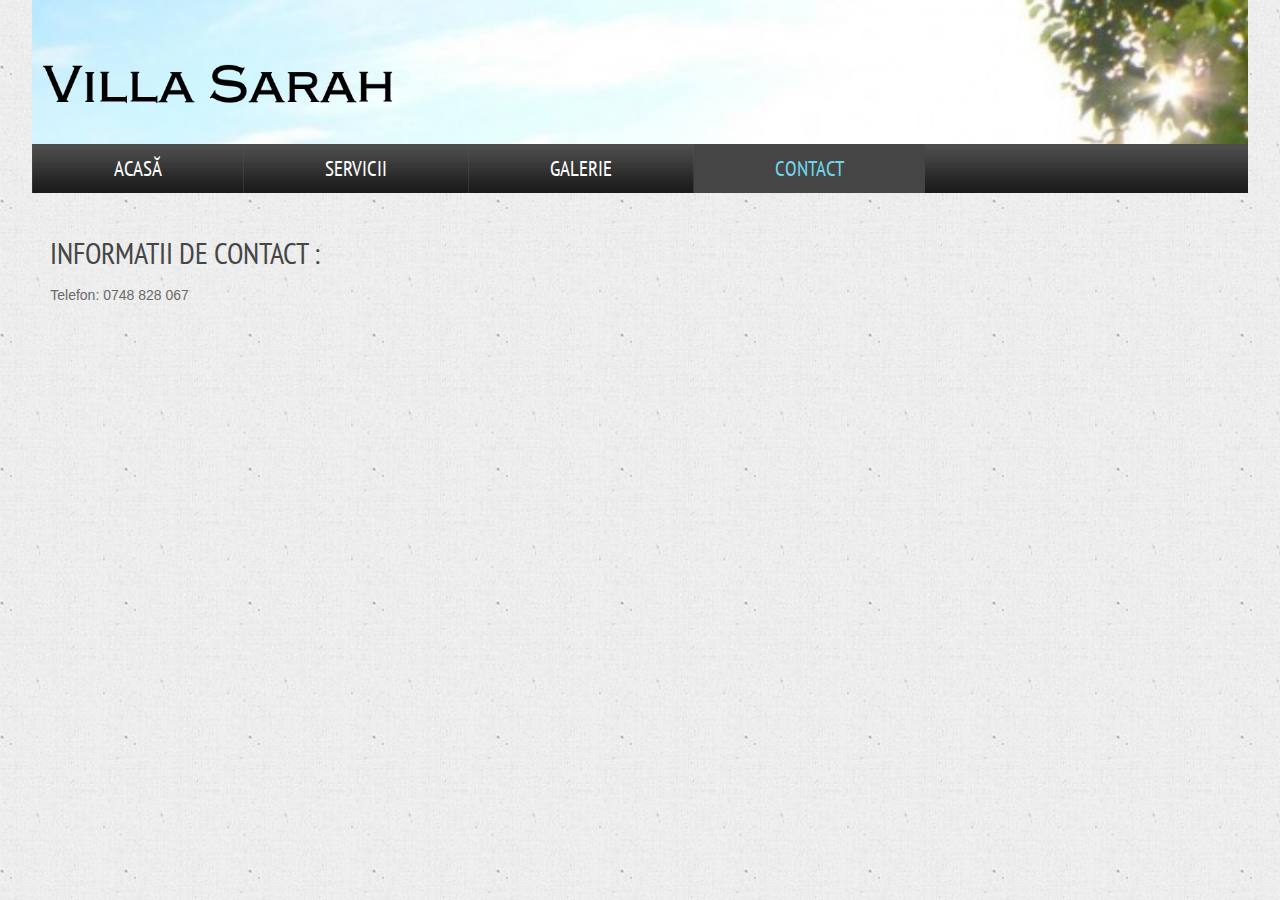
<file: contact.html>
<!DOCTYPE HTML>
<html>
	<head>
		<meta charset="UTF-8">
		<title>Villa Sarah</title>
		<link href="css/style.css" rel="stylesheet" type="text/css"  media="all" />
		<link href='http://fonts.googleapis.com/css?family=PT+Sans+Narrow' rel='stylesheet' type='text/css'>
	</head>
	<body>
			<div class="header">
				<div class="wrap">
					<div class="header-top">
						<div>
							<a href="index.html"><img src="images/logo2.png" title="logo" class="logo"/></a>
						</div>
						<div class="clear"> </div>
					</div>
				</div>
				<div class="header-top-nav">
					<div class="wrap">
						<ul>
						<li><a href="index.html">Acasă</a></li>
						<li><a href="services.html">Servicii</a></li>
						<li><a href="gallery.html">Galerie</a></li>
						<li class="active"><a href="contact.html">Contact</a></li>
						<div class="clear"></div>
						</ul>
					</div>
				</div>
			</div>
			<div class="clear"> </div>
			<div class="content">
				<div class="wrap">
					<div class="contact">
				<div class="section group">				
								<div class="col span_1_of_3">
									<div class="contact_info">
				      			<div class="company_address">
								     	<h3>Informatii de contact :</h3>
								   		<p>Telefon: 0748 828 067</p>
								   </div>
								</div>				
							<div class="col span_2_of_3">
				  <div class="contact-form">
				   </div>
  				</div>				
			  </div>
			</div>
				</div>
				<div class="clear"> </div>
			</div>
		</div>
	</body>
</html>
</file>
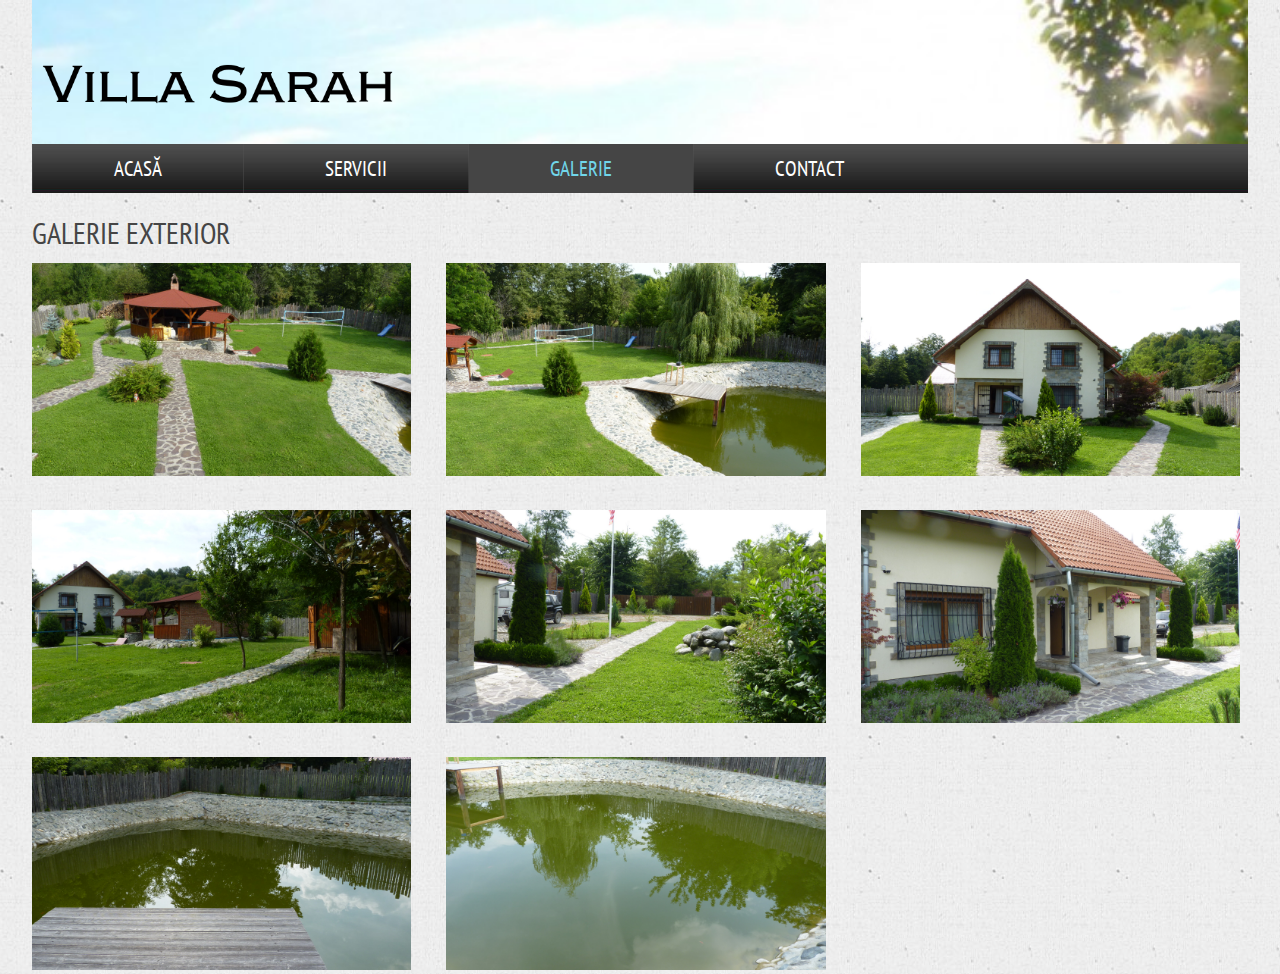
<file: exterior.html>
<!DOCTYPE HTML>
<html>
  <head>
    <meta charset="UTF-8">
    <title>Villa Sarah</title>
    <link href="css/style.css" rel="stylesheet" type="text/css"  media="all" />
    <link href='http://fonts.googleapis.com/css?family=PT+Sans+Narrow' rel='stylesheet' type='text/css'>
    <script src="js/jquery-1.10.1.min.js"></script>
  </head>
  <body>
      <div class="header">
        <div class="wrap">
          <div class="header-top">
            <div>
              <a href="index.html"><img src="images/logo2.png" title="logo" class="logo"/></a>
            </div>
            <div class="clear"> </div>
          </div>
        </div>
        <div class="header-top-nav">
          <div class="wrap">
            <ul>
              <li><a href="index.html">Acasă</a></li>
              <li><a href="services.html">Servicii</a></li>
              <li class="active"><a href="gallery.html">Galerie</a></li>
              <li><a href="contact.html">Contact</a></li>
              <div class="clear"></div>
            </ul>
          </div>
        </div>
      </div>
      <div class="clear"> </div>
      <div class="content">
        <div class="wrap">
          <div class="gallerys">
          <h3>Galerie exterior</h3>
          <div class="gallery-grids">
            <div class="gallery-grid">
              <a href="images/exterior/1.jpg"><img src="images/exterior/1.jpg" alt=""></a>
            </div>
            <div class="gallery-grid grid2">
              <a href="images/exterior/2.jpg"><img src="images/exterior/2.jpg" alt=""></a>
            </div>
            <div class="gallery-grid">
              <a href="images/exterior/3.jpg"><img src="images/exterior/3.jpg" alt=""></a>
            </div>
            <div class="clear"></div>
          </div>
          <div class="clear"></div>
          <div class="gallery-grids">
            <div class="gallery-grid">
              <a href="images/exterior/4.jpg"><img src="images/exterior/4.jpg" alt=""></a>
            </div>
            <div class="gallery-grid grid2">
              <a href="images/exterior/5.jpg"><img src="images/exterior/5.jpg" alt=""></a>
            </div>
            <div class="gallery-grid">
              <a href="images/exterior/8.jpg"><img src="images/exterior/8.jpg" alt=""></a>
            </div>
            <div class="clear"></div>
          </div>
          <div class="clear"></div>
          <div class="gallery-grids">
            <div class="gallery-grid">
              <a href="images/exterior/6.jpg"><img src="images/exterior/6.jpg" alt=""></a>
            </div>
            <div class="gallery-grid grid2">
              <a href="images/exterior/7.jpg"><img src="images/exterior/7.jpg" alt=""></a>
            </div>
          </div>
          <script type="text/javascript" src="js/jquery.lightbox.js"></script>
          <link rel="stylesheet" type="text/css" href="css/lightbox.css" media="screen">
          <script type="text/javascript">
            $(function() {
                $('.gallery-grid a').fancybox();
            });
            </script>
            <div class="clear"> </div>
        </div>
        </div>
        <div class="clear"> </div>
  </body>
</html>
</file>
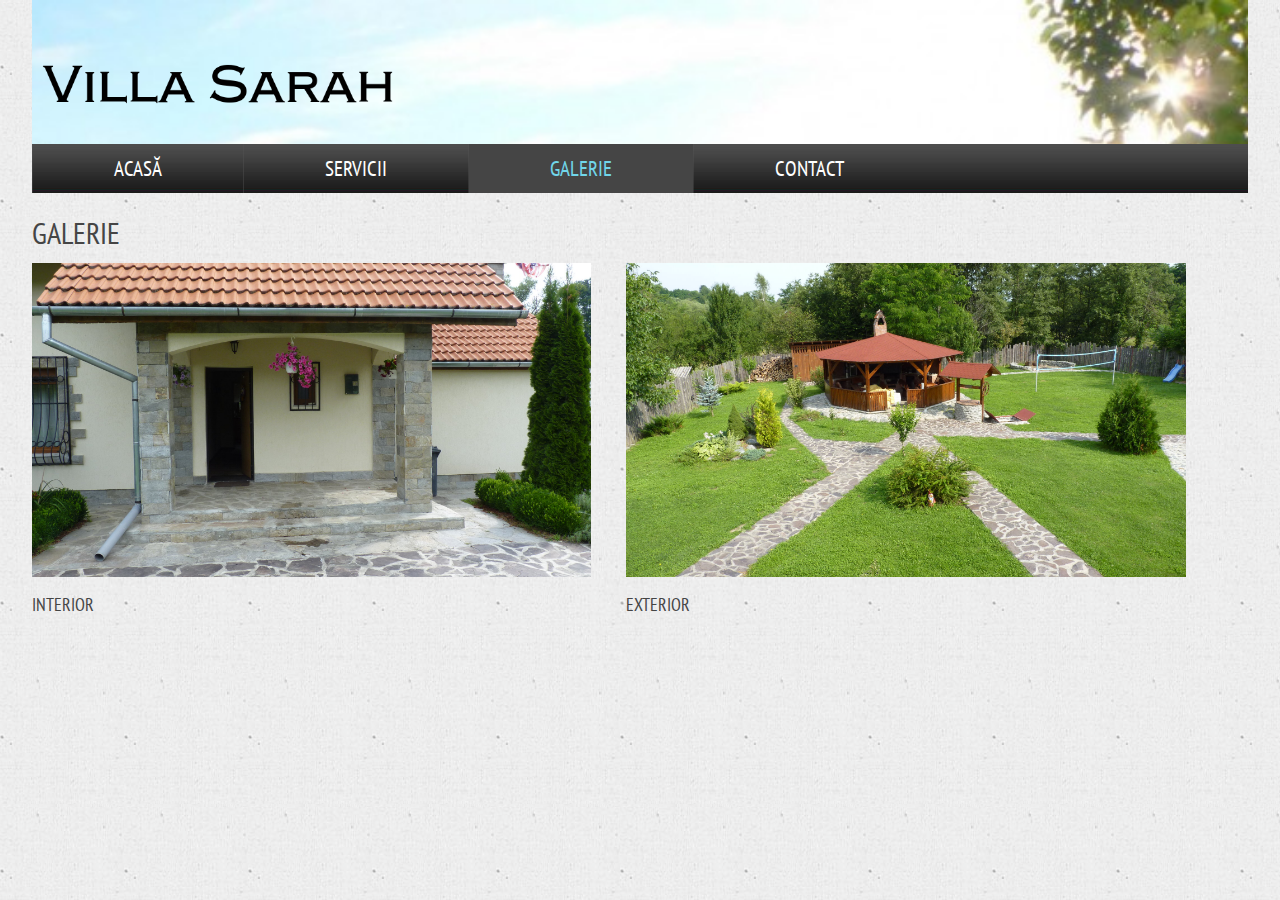
<file: gallery.html>
<!DOCTYPE HTML>
<html>
	<head>
		<meta charset="UTF-8">
		<title>Villa Sarah</title>
		<link href="css/style.css" rel="stylesheet" type="text/css"  media="all" />
		<link href='http://fonts.googleapis.com/css?family=PT+Sans+Narrow' rel='stylesheet' type='text/css'>
		<script src="js/jquery-1.10.1.min.js"></script>
	</head>
	<body>
			<div class="header">
				<div class="wrap">
					<div class="header-top">
						<div>
							<a href="index.html"><img src="images/logo2.png" title="logo" class="logo"/></a>
						</div>
						<div class="clear"> </div>
					</div>
				</div>
				<div class="header-top-nav">
					<div class="wrap">
						<ul>
							<li><a href="index.html">Acasă</a></li>
							<li><a href="services.html">Servicii</a></li>
							<li class="active"><a href="gallery.html">Galerie</a></li>
							<li><a href="contact.html">Contact</a></li>
							<div class="clear"></div>
						</ul>
					</div>
				</div>
			</div>
			<div class="clear"> </div>
			<div class="content">
				<div class="wrap">
					<div class="gallerys">
					<h3>Galerie</h3>
					<div class="gallery-grids">
						<div class="gallery-grid specialz">
							<a href="interior.html"><img src="images/interior.jpg" alt=""></a>
							<a href="interior.html">
								<h4>Interior</h4>
							<a>
						</div>
						<div class="gallery-grid grid2 specialz">
							<a href="exterior.html"><img src="images/slider2.jpg" alt=""></a>
							<a href="exterior.html">
								<h4>Exterior</h4>
							<a>
						</div>
					</div>
					<script type="text/javascript" src="js/jquery.lightbox.js"></script>
				    <link rel="stylesheet" type="text/css" href="css/lightbox.css" media="screen">
<!-- 				  	<script type="text/javascript">
				    $(function() {
				        $('.gallery-grid a').lightBox();
				    });
				    </script> -->
				    <div class="clear"> </div>
				</div>
				</div>
				<div class="clear"> </div>
	</body>
</html>
</file>
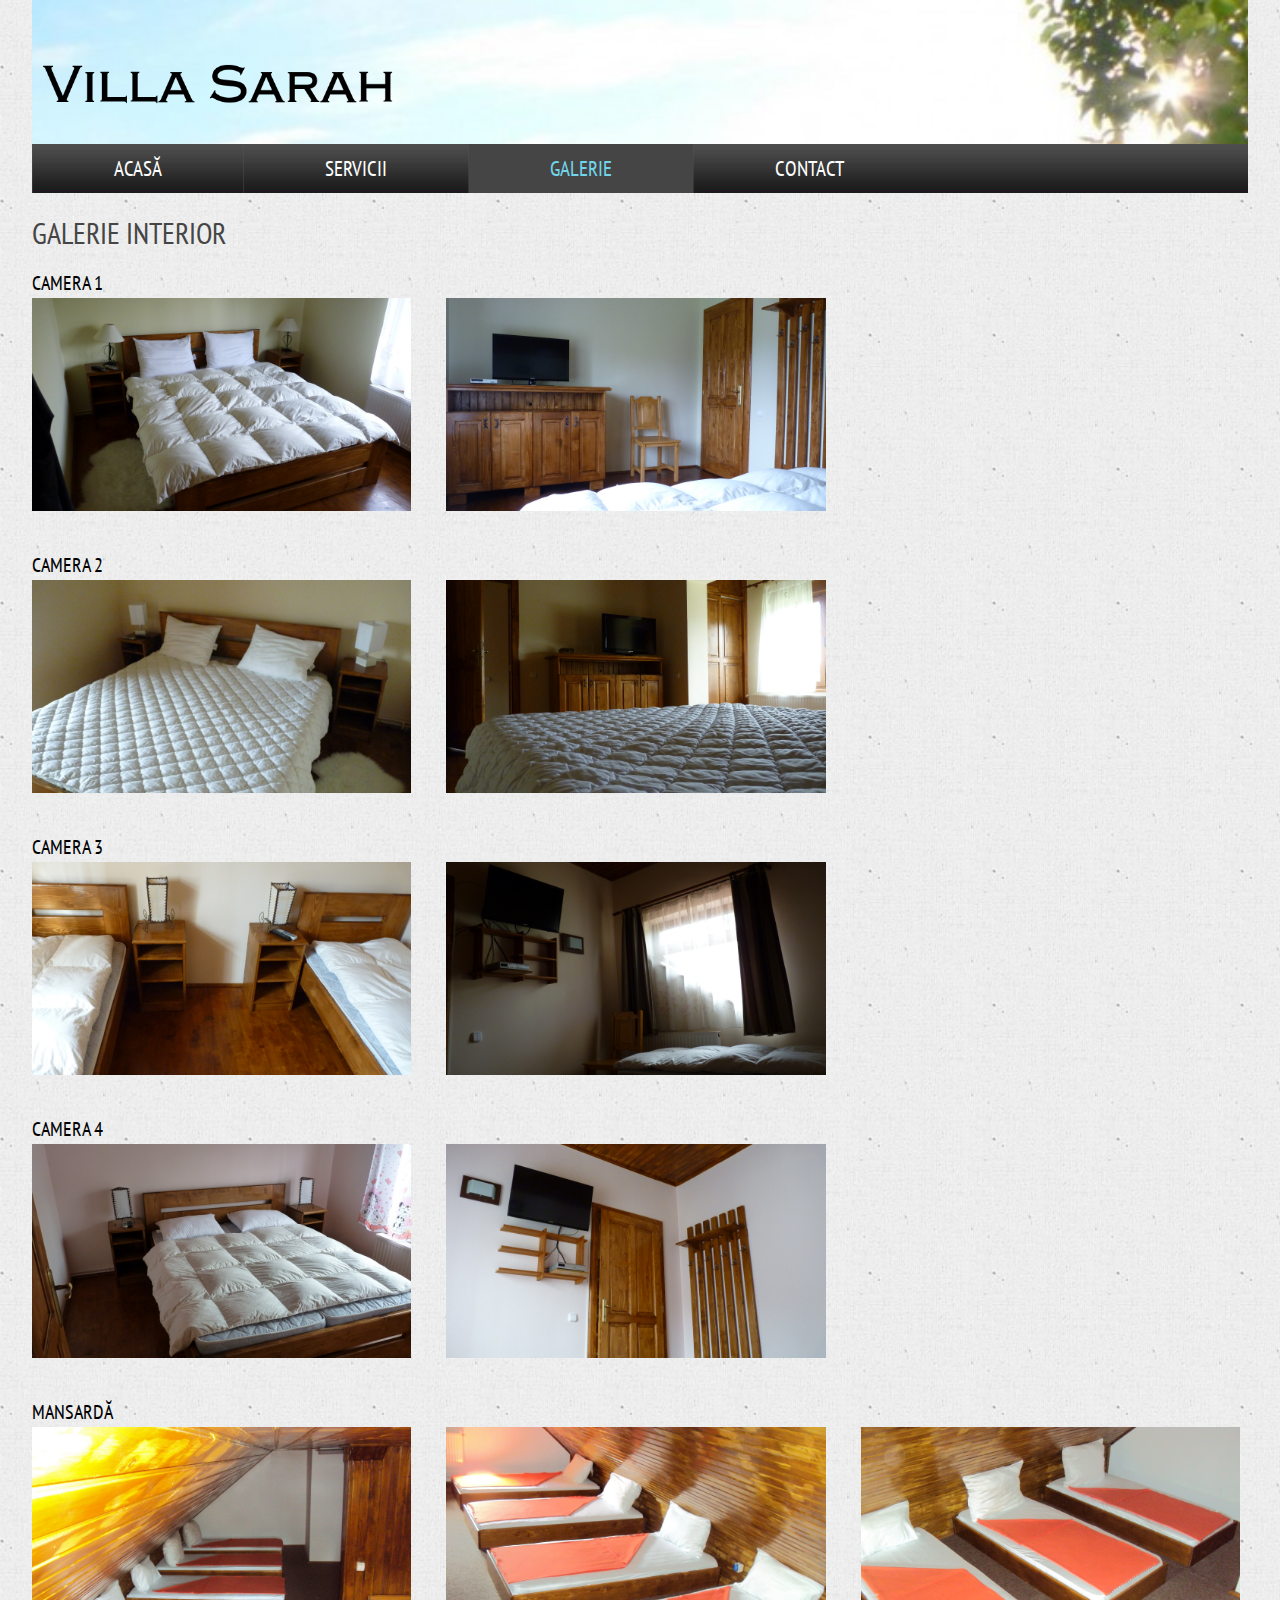
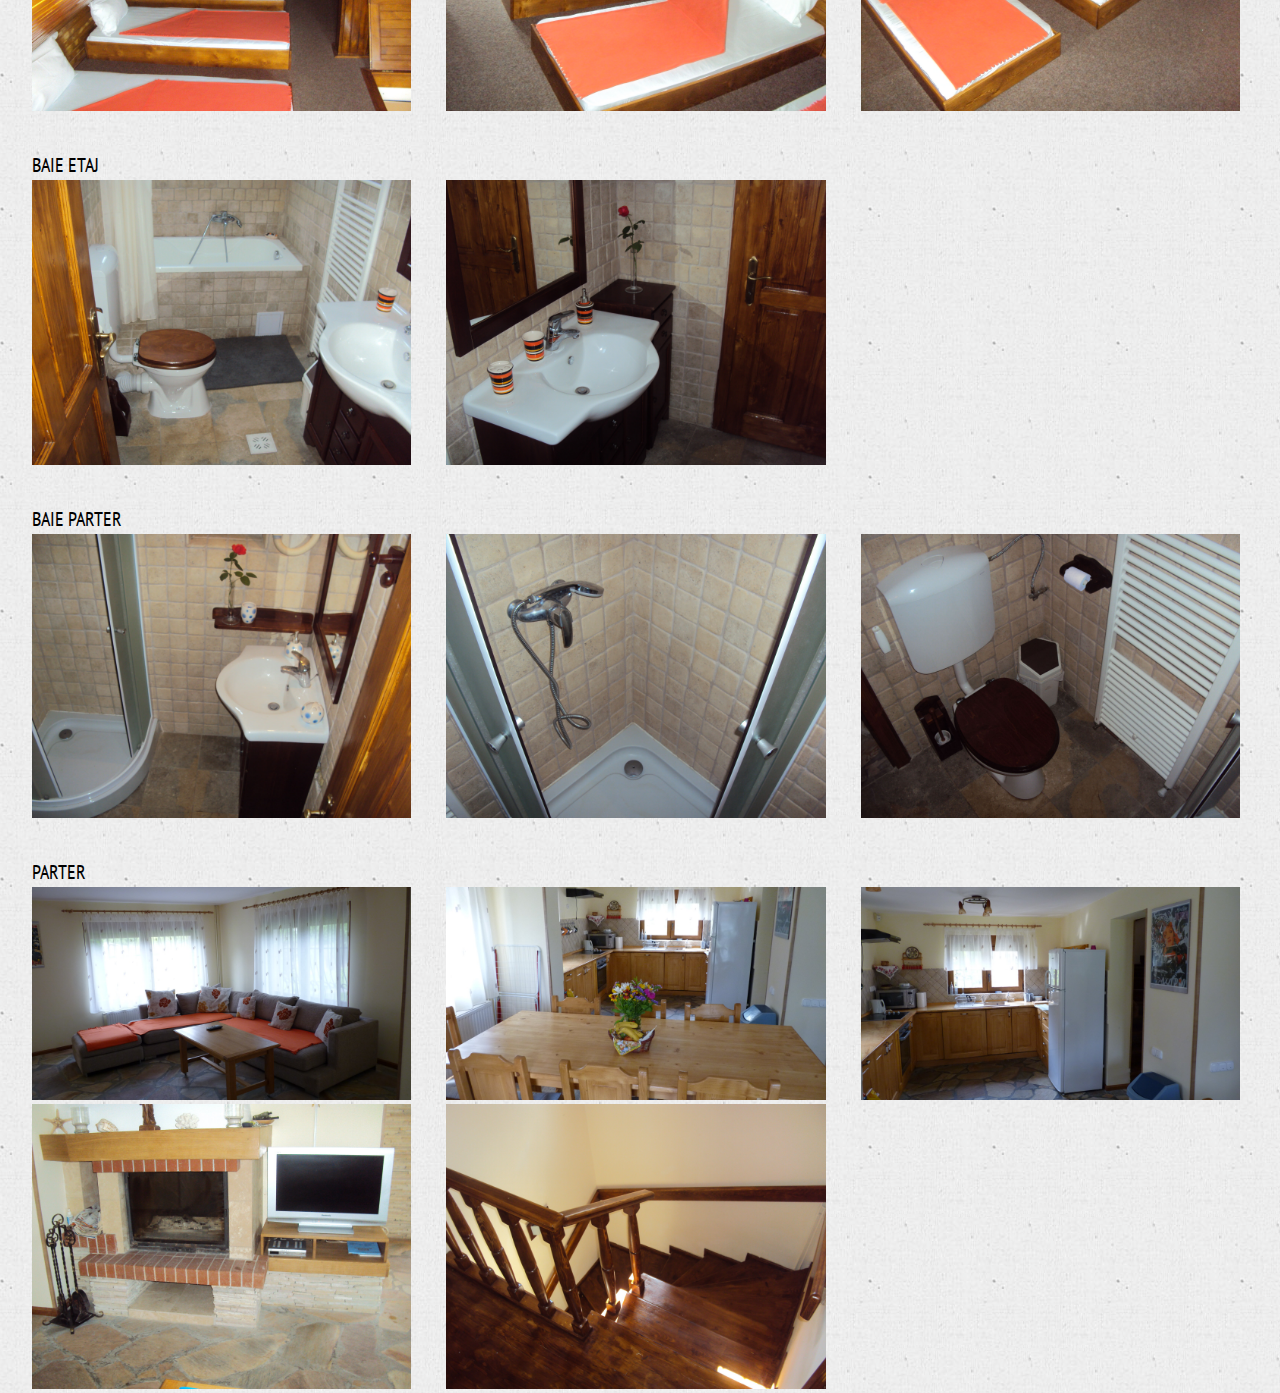
<file: interior.html>
<!DOCTYPE HTML>
<html>
  <head>
    <meta charset="UTF-8">
    <title>Villa Sarah</title>
    <link href="css/style.css" rel="stylesheet" type="text/css"  media="all" />
    <link href='http://fonts.googleapis.com/css?family=PT+Sans+Narrow' rel='stylesheet' type='text/css'>
    <script src="js/jquery-1.10.1.min.js"></script>
  </head>
  <body>
      <div class="header">
        <div class="wrap">
          <div class="header-top">
            <div>
              <a href="index.html"><img src="images/logo2.png" title="logo" class="logo"/></a>
            </div>
            <div class="clear"> </div>
          </div>
        </div>
        <div class="header-top-nav">
          <div class="wrap">
            <ul>
              <li><a href="index.html">Acasă</a></li>
              <li><a href="services.html">Servicii</a></li>
              <li class="active"><a href="gallery.html">Galerie</a></li>
              <li><a href="contact.html">Contact</a></li>
              <div class="clear"></div>
            </ul>
          </div>
        </div>
      </div>
      <div class="clear"> </div>
      <div class="content">
        <div class="wrap">
          <div class="gallerys">
          <h3>Galerie interior</h3>
          <div class="gallery-grids">
            <h2>Camera 1</h2>
            <div class="gallery-grid">
              <a href="images/interior/camera1/1.jpg"><img src="images/interior/camera1/1.jpg" alt=""></a>
            </div>
            <div class="gallery-grid grid2">
              <a href="images/interior/camera1/2.jpg"><img src="images/interior/camera1/2.jpg" alt=""></a>
            </div>
            <div class="clear"></div>
          </div>
          <div class="clear"></div>
          <div class="gallery-grids">
            <h2>Camera 2</h2>
            <div class="gallery-grid">
              <a href="images/interior/camera2/1.jpg"><img src="images/interior/camera2/1.jpg" alt=""></a>
            </div>
            <div class="gallery-grid grid2">
              <a href="images/interior/camera2/2.jpg"><img src="images/interior/camera2/2.jpg" alt=""></a>
            </div>
            <div class="clear"></div>
          </div>
          <div class="clear"></div>
          <div class="gallery-grids">
            <h2>Camera 3</h2>
            <div class="gallery-grid">
              <a href="images/interior/camera3/1.jpg"><img src="images/interior/camera3/1.jpg" alt=""></a>
            </div>
            <div class="gallery-grid grid2">
              <a href="images/interior/camera3/2.jpg"><img src="images/interior/camera3/2.jpg" alt=""></a>
            </div>
            <div class="clear"></div>
          </div>
          <div class="clear"></div>
          <div class="gallery-grids">
            <h2>Camera 4</h2>
            <div class="gallery-grid">
              <a href="images/interior/camera4/1.jpg"><img src="images/interior/camera4/1.jpg" alt=""></a>
            </div>
            <div class="gallery-grid grid2">
              <a href="images/interior/camera4/2.jpg"><img src="images/interior/camera4/2.jpg" alt=""></a>
            </div>
            <div class="clear"></div>
          </div>
          <div class="clear"></div>
          <div class="gallery-grids">
            <h2>Mansardă</h2>
            <div class="gallery-grid">
              <a href="images/interior/mansarda/3.jpg"><img src="images/interior/mansarda/3.jpg" alt=""></a>
            </div>
            <div class="gallery-grid grid2">
              <a href="images/interior/mansarda/2.jpg"><img src="images/interior/mansarda/2.jpg" alt=""></a>
            </div>
            <div class="gallery-grid">
              <a href="images/interior/mansarda/1.jpg"><img src="images/interior/mansarda/1.jpg" alt=""></a>
            </div>
            <div class="clear"></div>
          </div>
          <div class="clear"></div>
          <div class="gallery-grids">
            <h2>Baie etaj</h2>
            <div class="gallery-grid">
              <a href="images/interior/baie_etaj/1.jpg"><img src="images/interior/baie_etaj/1.jpg" alt=""></a>
            </div>
            <div class="gallery-grid grid2">
              <a href="images/interior/baie_etaj/2.jpg"><img src="images/interior/baie_etaj/2.jpg" alt=""></a>
            </div>
            <div class="clear"></div>
          </div>
          <div class="clear"></div>
          <div class="gallery-grids">
            <h2>Baie parter</h2>
            <div class="gallery-grid">
              <a href="images/interior/baie_parter/3.jpg"><img src="images/interior/baie_parter/3.jpg" alt=""></a>
            </div>
            <div class="gallery-grid grid2">
              <a href="images/interior/baie_parter/2.jpg"><img src="images/interior/baie_parter/2.jpg" alt=""></a>
            </div>
            <div class="gallery-grid">
              <a href="images/interior/baie_parter/1.jpg"><img src="images/interior/baie_parter/1.jpg" alt=""></a>
            </div>
            <div class="clear"></div>
          </div>
          <div class="clear"></div>
          <div class="gallery-grids">
            <h2>Parter</h2>
            <div class="gallery-grid">
              <a href="images/interior/parter/1.jpg"><img src="images/interior/parter/1.jpg" alt=""></a>
            </div>
            <div class="gallery-grid grid2">
              <a href="images/interior/parter/2.jpg"><img src="images/interior/parter/2.jpg" alt=""></a>
            </div>
            <div class="gallery-grid">
              <a href="images/interior/parter/3.jpg"><img src="images/interior/parter/3.jpg" alt=""></a>
            </div>
          </div>
          <div class="gallery-grids">
            <div class="gallery-grid">
              <a href="images/interior/parter/4.jpg"><img src="images/interior/parter/4.jpg" alt=""></a>
            </div>
            <div class="gallery-grid grid2">
              <a href="images/interior/parter/5.jpg"><img src="images/interior/parter/5.jpg" alt=""></a>
            </div>
          </div>
          <script type="text/javascript" src="js/jquery.lightbox.js"></script>
          <link rel="stylesheet" type="text/css" href="css/lightbox.css" media="screen">
          <script type="text/javascript">
            $(function() {
                $('.gallery-grid a').fancybox({
                });
            });
            </script>
            <div class="clear"> </div>
        </div>
        </div>
        <div class="clear"> </div>
  </body>
</html>
</file>
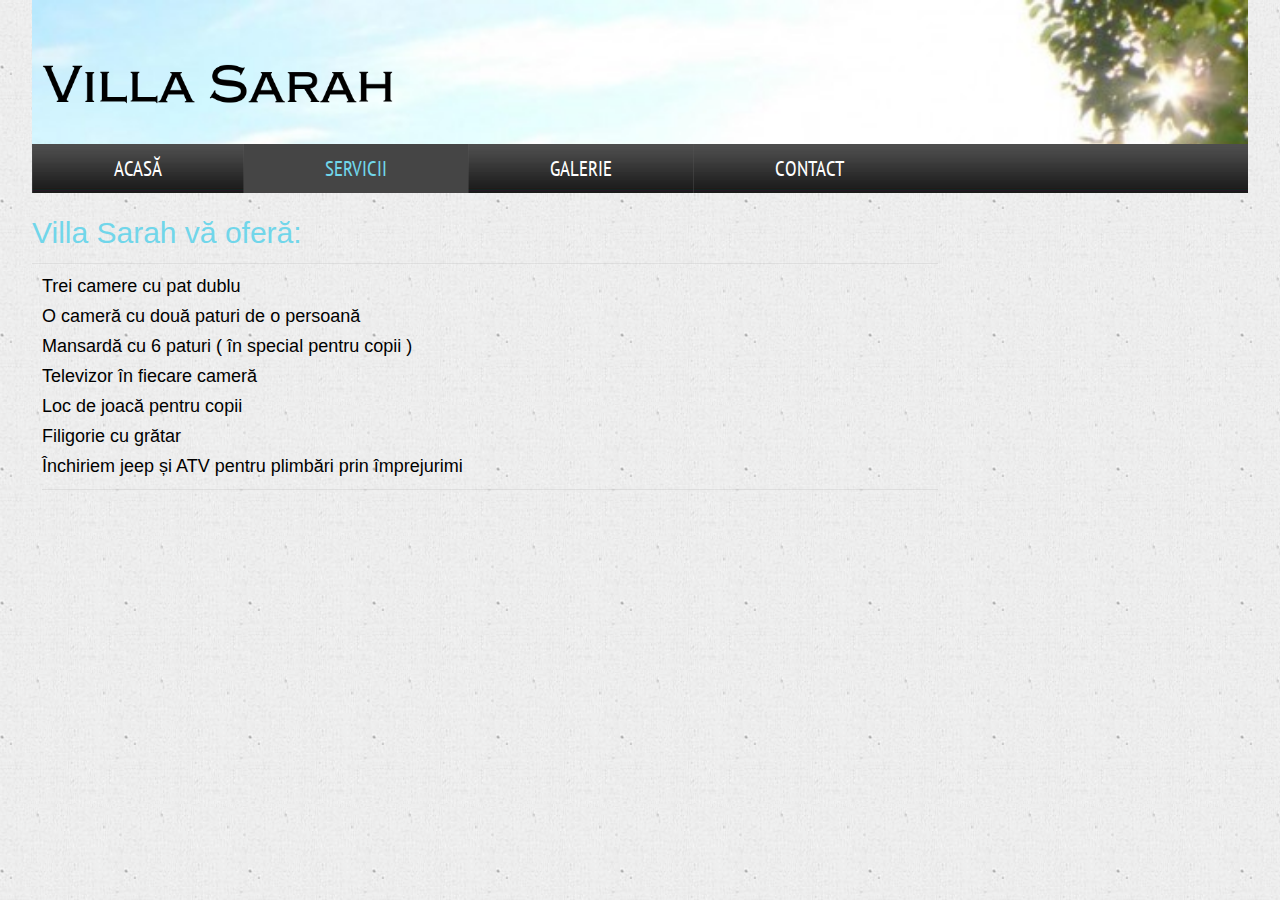
<file: services.html>
<html>
	<head>
		<meta charset="UTF-8">
		<title>Villa Sarah</title>
		<link href="css/style.css" rel="stylesheet" type="text/css"  media="all" />
		<link href='http://fonts.googleapis.com/css?family=PT+Sans+Narrow' rel='stylesheet' type='text/css'>
	</head>
	<body>
			<div class="header">
				<div class="wrap">
					<div class="header-top">
						<div>
							<a href="index.html"><img src="images/logo2.png" title="logo" class="logo"/></a>
						</div>
						<div class="clear"> </div>
					</div>
				</div>
				<div class="header-top-nav">
					<div class="wrap">
						<ul>
							<li><a href="index.html">Acasă</a></li>
							<li class="active"><a href="services.html">Servicii</a></li>
							<li><a href="gallery.html">Galerie</a></li>
							<li><a href="contact.html">Contact</a></li>
							<div class="clear"></div>
						</ul>
					</div>
				</div>
			</div>
			<div class="clear"> </div>
			<div class="content">
				<div class="wrap">
					<div class="services">
						<div class="service-content">
							<h3 class="special-header">Villa Sarah vă oferă:</h3>
							<ul class="special-ul">
								<li><p class="special-p">Trei camere cu pat dublu</p></li>
								<li><p class="special-p">O cameră cu două paturi de o persoană</p></li>
								<li><p class="special-p">Mansardă cu 6 paturi ( în special pentru copii )</p></li>
								<li><p class="special-p">Televizor în fiecare cameră</p></li>
								<li><p class="special-p">Loc de joacă pentru copii</p></li>
								<li><p class="special-p">Filigorie cu grătar</p></li>
								<li><p class="special-p">Închiriem jeep și ATV pentru plimbări prin împrejurimi</p></li>
								<div class="clear"></div>
							</ul>
						</div>
				</div>
				<div class="clear"> </div>
			</div>
		</div>
	</body>
</html>
</file>
<file: css/style.css>
/* reset */
html,body,div,span,applet,object,iframe,h1,h2,h3,h4,h5,h6,p,blockquote,pre,a,abbr,acronym,address,big,cite,code,del,dfn,em,img,ins,kbd,q,s,samp,small,strike,strong,sub,sup,tt,var,b,u,i,dl,dt,dd,ol,nav ul,nav li,fieldset,form,label,legend,table,caption,tbody,tfoot,thead,tr,th,td,article,aside,canvas,details,embed,figure,figcaption,footer,header,hgroup,menu,nav,output,ruby,section,summary,time,mark,audio,video{margin:0;padding:0;border:0;font-size:100%;font:inherit;vertical-align:baseline;}
article, aside, details, figcaption, figure,footer, header, hgroup, menu, nav, section {display: block;}
ol,ul{list-style:none;margin:0px;padding:0px;}
blockquote,q{quotes:none;}
blockquote:before,blockquote:after,q:before,q:after{content:'';content:none;}
table{border-collapse:collapse;border-spacing:0;}
/* start editing from here */
a{text-decoration:none;}
.txt-rt{text-align:right;}/* text align right */
.txt-lt{text-align:left;}/* text align left */
.txt-center{text-align:center;}/* text align center */
.float-rt{float:right;}/* float right */
.float-lt{float:left;}/* float left */
.clear{clear:both;}/* clear float */
.pos-relative{position:relative;}/* Position Relative */
.pos-absolute{position:absolute;}/* Position Absolute */
.vertical-base{	vertical-align:baseline;}/* vertical align baseline */
.vertical-top{	vertical-align:top;}/* vertical align top */
nav.vertical ul li{	display:block;}/* vertical menu */
nav.horizontal ul li{	display: inline-block;}/* horizontal menu */
img{max-width:100%;}
body{
	background: url(../images/box-bg.png);
}

body {
	margin: 0px auto !important;
	width: 95%;
}
/*end reset*/
/*=============================
 * start-wrap
 ============================*/
.wrap{
	width:100% !important;
	margin:0 auto;
}
/*=============================
 * start-header
 ============================*/
.header{
	background: url(../images/box1.png) repeat-x;
}
.header-top{
	padding: 41px 0 30px 0;
	background-image: url(../images/header-background.jpg);
	background-size: cover;
	background-attachment: fixed;
	width: 100%;
}
.logo{
	float:left;
	margin-top: 0.8em;
}
.contact-info{
	float:right;
}
.contact-info p{
	font-family: 'PT Sans Narrow', sans-serif;
	font-size: 1.3em;
	font-weight: 400;
	color: #3B3B3B;
	text-transform: uppercase;
}
.contact-info p a{
	color:#71D6EA;
	transition: 0.5s ease;
	-o-transition: 0.5s ease;
	-webkit-transition: 0.5s ease;
}
.contact-info p a:hover{
	color:#3B3B3B;
}
.header-top-nav ul li{
	display: inline-block;
	border-left: 1px solid rgba(85, 85, 85, 0.41);
	float: left;
}
.header-top-nav ul li a{
	color: #FFF;
	font-family: 'PT Sans Narrow', sans-serif;
	font-size: 1.3em;
	font-weight: 400;
	text-transform: uppercase;
	display: block;
	padding: 11px 95.5px;
	transition: 0.5s ease;
	-o-transition: 0.5s ease;
	-webkit-transition: 0.5s ease;
}
.header-top-nav li.active> a, .header-top-nav li> a:hover {
	color: #71D6EA;
	background: #454545;
}
.header-top-nav{
	background: url(../images/top-nav-bg.png) repeat-x;
}
.phone:before{
	content: url(../images/phone.png);
	vertical-align: middle;
	padding: 0px 5px 0px 0px;
}
.gpa:before{
	content:url(../images/pointer.png);
	vertical-align: middle;
	padding: 0px 5px 0px 0px;
}
/*=============================
 * start-content
 ============================*/
.content-grid-pic{
	float:left;
	width:25%;
	margin-top: 27px;
}
.content-grid-pic img{
	display: block;
	border-radius: 50%;
	border: 5px solid #fff;
	box-shadow: 0px 0px 10px rgba(119, 119, 119, 0.25)
}
.content-grid-info{
	float:right;
	width: 69.5%;
}
.content-grid-info h3{
	font-family: 'PT Sans Narrow', sans-serif;
	font-size: 1.8em;
	font-weight: 400;
	color: #71D6EA;
	text-transform: uppercase;
}
.content-grid-info p{
	font-family: Arial, Helvetica, sans-serif;
	color: #6a6a6a;
	font-size: 0.875em;
	padding: 5px 0 5px 0;
	line-height: 1.5em;
}
.content-grid-info a{
	font-family: 'PT Sans Narrow', sans-serif;
	font-size:1em;
	font-weight: 400;
	color: #3B3B3B;
	text-transform: uppercase;
	transition: 0.5s ease;
	-o-transition: 0.5s ease;
	-webkit-transition: 0.5s ease;
}
.content-grid-info a:hover{
	color:#71D6EA;
}
.content-grid{
	float:left;
	width:33.333%;
}
.content-grids{
	padding: 3.5em 0 3.7em 0;
	background: url(../images/box.png);
	margin:0 0 40px 0px;
}
.start:before{
	content: url(../images/quote-1.png);
	vertical-align: super;
	padding-right:5px;
}
.end:after{
	content: url(../images/quote-2.png);
	vertical-align: super;
	padding-right:5px;
}
.quit p{
	font-family: 'PT Sans Narrow', sans-serif;
	font-size: 2em;
	font-weight: 400;
	color: #3B3B3B;
	text-transform: uppercase;
	display: block;
	width: 60%;
	text-align: center;
	margin: 0.5em auto;
}
/*=============================
 * start-content-box
 ============================*/
.content-box {
	margin-top: 20px;
}

#lightbox-container-image-box {
	width: 100% !important;
	height: 100% !important;
}

.specialz {
	width: 46% !important;
	height: 500px;
}

.logo {
	max-height: 60px;
}

.content-box-left{
	float:left;
	width:70%;
}
.content-box-left-topgrid h3{
	font-family: 'PT Sans Narrow', sans-serif;
	font-size: 1.8em;
	font-weight: 400;
	color: #71D6EA;
	text-transform: uppercase;
	border-bottom: 1px solid rgba(85, 85, 85, 0.1);
	padding: 0em 0 0.2em 0;
	margin: 0px 0px 0.5em 0;
}
.content-box-left-topgrid p{
	font-family: Arial, Helvetica, sans-serif;
	color: #6a6a6a;
	font-size: 0.875em;
	padding: 5px 0 5px 0;
	line-height: 1.5em;
}
.content-box-left-topgrid span{
	font-family: 'PT Sans Narrow', sans-serif;
	font-size: 1.8em;
	font-weight: 400;
	color: #3B3B3B;
	text-transform: uppercase;
	border-top: 1px solid rgba(85, 85, 85, 0.1);
	border-bottom: 1px solid rgba(85, 85, 85, 0.1);
	padding: 1em 0;
	display: block;
	width: 80%;
	text-align: center;
	margin: 0.5em 0;
}
.content-box-right{
	float:right;
	width:27%;
}
.content-box-left-bootomgrid{
	width:31.33%;
	float:left;
	margin-right:3%;
}
.content-box-left-bootomgrid h3{
	font-family: 'PT Sans Narrow', sans-serif;
	font-size: 1.3em;
	font-weight: 400;
	color: #3B3B3B;
	text-transform: uppercase;
}
.content-box-left-bootomgrid p{
	font-family: Arial, Helvetica, sans-serif;
	color: #6a6a6a;
	font-size: 0.875em;
	padding: 0.5em 0;
	line-height: 1.8em;
}
.content-box-left-bootomgrid img{
	background:#FFF;
	padding:5px;
	display:block;
	width: 93%;
	transition: 0.5s ease;
	-o-transition: 0.5s ease;
	-webkit-transition: 0.5s ease;
}
.content-box-left-bootomgrid:hover img{
	background:#71D6EA;
}
.content-box-left-bootomgrids {
	padding: 0.5em 0 2em 0;
}
.lastgrid{
	margin:0;
}
.content-box-right-topgrid h3{
	font-family: 'PT Sans Narrow', sans-serif;
	font-size: 1.8em;
	font-weight: 400;
	color: #71D6EA;
	text-transform: uppercase;
	border-bottom: 1px solid rgba(85, 85, 85, 0.1);
	padding: 0em 0 5px 0;
	display: block;
	margin: 0 0 0.6em 0;
}
.content-box-right-topgrid h4{
	font-family: 'PT Sans Narrow', sans-serif;
	font-size: 1.3em;
	font-weight: 400;
	color: #3B3B3B;
	text-transform: uppercase;
	padding: 0.5em 0 0.0em 0;
}
.content-box-right-topgrid p{
	font-family: Arial, Helvetica, sans-serif;
	color: #6a6a6a;
	font-size: 0.875em;
	padding: 0.5em 0;
	line-height: 1.5em;
}
.content-box-right-topgrid a{
	font-family: 'PT Sans Narrow', sans-serif;
	font-size: 1em;
	font-weight: 400;
	color: #3B3B3B;
	text-transform: uppercase;
	transition: 0.5s ease;
	-o-transition: 0.5s ease;
	-webkit-transition: 0.5s ease;
}
.content-box-right-topgrid a:hover{
	color:#71D6EA;
}
.content-box-right-bottomgrid h3{
	font-family: 'PT Sans Narrow', sans-serif;
	font-size: 1.8em;
	font-weight: 400;
	color: #71D6EA;
	text-transform: uppercase;
	border-bottom: 1px solid rgba(85, 85, 85, 0.1);
	padding: 1em 0 5px 0;
	display: block;
	margin: 0 0 0.6em 0;
}
.content-box-right-bottomgrid ul li{
	display:block;
}
.content-box-right-bottomgrid ul li a{
	font-family: Arial, Helvetica, sans-serif;
	color: #6a6a6a;
	font-size: 0.875em;
	padding: 0.5em 0;
	display: inline-block;
	transition: 0.5s ease;
	-o-transition: 0.5s ease;
	-webkit-transition: 0.5s ease;
}
.content-box-right-bottomgrid ul li:before{
	content:url(../images/list.png);
	padding-right:5px;
}
.content-box-right-bottomgrid ul li a:hover{
	color:#71D6EA;
}
/*-----boxs-----*/
.boxs {
	background: url(../images/box.png);
	padding: 1.5em 0 1em 0;
	margin: 40px 0px 0 0;
}
.box{
	width: 29.33%;
	float: left;
}
.box h3{
	font-family: 'PT Sans Narrow', sans-serif;
	font-size: 30px;
	font-weight: 400;
	line-height: 2em;
	margin: 0;
	text-transform: uppercase;
	color: #454545;
}
.box span{
	display: block;
	color: #71D6EA;
	font-size: 0.875em;
	font-weight: bold;
	-webkit-transition: all 0.3s ease-out;
	-moz-transition: all 0.3s ease-out;
	-ms-transition: all 0.3s ease-out;
	-o-transition: all 0.3s ease-out;
	transition: all 0.3s ease-out;
}
.box span:hover,.box p a:hover{
	color:#454545;
}
.box p {
	font-family: Arial, Helvetica, sans-serif;
	color: #6a6a6a;
	font-size: 0.875em;
	padding: 5px 0 24px 0;
	line-height: 1.8em;
	width: 89%;
}
.box p a{
	font-weight:bold;
	color: #71D6EA;
	-webkit-transition: all 0.3s ease-out;
	-moz-transition: all 0.3s ease-out;
	-ms-transition: all 0.3s ease-out;
	-o-transition: all 0.3s ease-out;
	transition: all 0.3s ease-out;
	font-family: 'PT Sans Narrow', sans-serif;
}
.center-box{
	border-right: 1px dashed silver;
	border-left: 1px dashed silver;
	padding: 0px 40px;
	margin-right: 40px;
}
.center-box ul li{
	display: block;
	padding: 0px 0px 10px 0px;
}
.center-box ul li a{
	font-family: 'PT Sans Narrow', sans-serif;
	font-size: 18px;
	line-height: 22px;
	text-transform: uppercase;
	color: #454545;
	-webkit-transition: all 0.3s ease-out;
	-moz-transition: all 0.3s ease-out;
	-ms-transition: all 0.3s ease-out;
	-o-transition: all 0.3s ease-out;
	transition: all 0.3s ease-out;
	font-family: 'PT Sans Narrow', sans-serif;
}
.center-box ul li a:hover{
	color:#71D6EA;
}
.center-box ul li:before{
	content:url(../images/marker.png);
	padding: 10px;
}
.center-box ul{
	margin-top:30px;
}
/*---start-copy-tight-----*/
.copy-tight{
	text-align: center;
	padding: 0px 0px 0.6em 0;
}
.copy-tight p{
	font-family: 'PT Sans Narrow', sans-serif;
	font-size: 1.3em;
	font-weight: 400;
	color: #3B3B3B;
	text-transform: uppercase;
}
.copy-tight a{
	color: #71D6EA;
	-webkit-transition: all 0.3s ease-out;
	-moz-transition: all 0.3s ease-out;
	-ms-transition: all 0.3s ease-out;
	-o-transition: all 0.3s ease-out;
	transition: all 0.3s ease-out;
}
.copy-tight a:hover{
	color: #3B3B3B;
}
/*---start-about----*/
/*----start-about-----*/
.about-grid{
	width: 31.33%;
	float: left;
}
.about-grid h3{
	font-family: 'PT Sans Narrow', sans-serif;
	font-size: 30px;
	font-weight: 400;
	line-height: 2em;
	margin: 0;
	text-transform: uppercase;
	color: #454545;
}
.about-grid span{
	font-family: Arial, Helvetica, sans-serif;
	color: #6a6a6a;
	font-size: 0.875em;
	padding: 5px 0 1px 0;
	line-height: 1.5em;
	font-weight: bold;
	display: block;
}
.about-grid p{
	font-family: Arial, Helvetica, sans-serif;
	color: #6a6a6a;
	font-size: 0.875em;
	padding: 5px 0 10px 0;
	line-height: 1.8em;
}
.center-grid1 p{
	padding:0px 0px 10px 0px;
}
.center-grid1 label{
	font-family: 'PT Sans Narrow', sans-serif;
	font-size: 18px;
	line-height: 22px;
	text-transform: uppercase;
	color: #71D6EA;
	-webkit-transition: all 0.3s ease-out;
	-moz-transition: all 0.3s ease-out;
	-ms-transition: all 0.3s ease-out;
	-o-transition: all 0.3s ease-out;
	transition: all 0.3s ease-out;
	font-family: 'PT Sans Narrow', sans-serif;
	cursor:pointer;
}
.center-grid1{
	margin:0 3%;
}
.center-grid1 label:hover {
	color: #454545;
}
.about-team-left{
	float:left;
	width:25%;
}
.about-team-right{
	float:right;
	width: 73%;
}
.about-team-right p{
	font-family: Arial, Helvetica, sans-serif;
	color: #6a6a6a;
	font-size: 0.875em;
	padding: 0px 0 10px 0;
	line-height: 1.8em;
}
.client {
	padding-bottom: 10px;
}
.about-grids {
	padding: 10px 0px 0px 0px;
}
.about-team-left img {
	-webkit-filter: grayscale(100%);
	opacity: 5;
	transition: all 300ms!important;
	-webkit-transition: all 300ms!important;
	-moz-transition: all 300ms!important;
}
.about-team-left img:hover {
	opacity: 1;
	-webkit-filter: grayscale(0%);
	cursor: pointer;
}
.button1 {
	font-family: 'PT Sans Narrow', sans-serif;
	font-size: 20px;
	font-weight: 400;
	line-height: 1.2em;
	text-decoration: none;
	text-transform: uppercase;
	margin-right: 15px;
	-webkit-transition: all 0.3s ease-out;
	-moz-transition: all 0.3s ease-out;
	-ms-transition: all 0.3s ease-out;
	-o-transition: all 0.3s ease-out;
	transition: all 0.3s ease-out;
	text-align: center;
	margin: 0 auto;
	color: #71D6EA;
	padding: 12px 0px;
}
/*---services----*/
.service-content h3{
	font-family: 'PT Sans Narrow', sans-serif;
	font-size: 30px;
	font-weight: 400;
	line-height: 2em;
	margin: 0;
	text-transform: uppercase;
	color: #454545;
}
.service-content ul li{
	display: block;
}
.service-content ul li span{
	width: 5%;
	float: left;
	font-size: 3em;
	color: #454545;
	font-family: 'PT Sans Narrow', sans-serif;
}
.service-content ul li p{
	font-family: Arial, Helvetica, sans-serif;
	color: #6a6a6a;
	font-size: 0.875em;
	padding: 5px 0 10px 0;
	line-height: 1.8em;
}
.service-content ul li p a{
	font-size: 1.2em;
	color: #454545;
	font-family: 'PT Sans Narrow', sans-serif;
	display: block;
}
.service-content{
	float:left;
	width: 74.5%;
}
.service-content ul{
	padding-bottom:5px;
}
.services-sidebar{
	float:right;
	width:23%;
}
.services-sidebar h3{
	font-family: 'PT Sans Narrow', sans-serif;
	font-size: 30px;
	font-weight: 400;
	line-height: 2em;
	margin: 0;
	text-transform: uppercase;
	color: #454545;
}
.services-sidebar ul li a{
	display: block;
	font-family: 'PT Sans Narrow', sans-serif;
	font-size: 1em;
	color: #454545;
	padding: 2px 0px 5px 0px;
	transition: 0.5s ease;
	-o-transition: 0.5s ease;
	-webkit-transition: 0.5s ease;
}
.services-sidebar ul li a:hover{
	color: #71D6EA;
}
.services-sidebar ul li {
	border-bottom: 1px dashed rgba(192, 192, 192, 0.33);
	background: url(../images/marker.png) 0 15px no-repeat;
	padding: 9px 13px 8px 23px;
}
.services {
	padding-top: 10px;
}
/*---start-gallery---*/
.gallerys {
	padding-top: 10px;
}
.gallerys h3{
	font-family: 'PT Sans Narrow', sans-serif;
	font-size: 30px;
	font-weight: 400;
	line-height: 2em;
	margin: 0;
	text-transform: uppercase;
	color: #454545;
}
.gallery-grid{
	width: 31.44%;
	float:left;
}
.gallery-grid p {
	font-size: 0.875em;
	padding: 0.2em 0em 1.2em 0em;
	color: #6a6a6a;
	line-height: 1.8em;
	font-family: Arial, Helvetica, sans-serif;
}
.gallery-button a {
	font-family: 'PT Sans Narrow', sans-serif;
	font-size: 20px;
	font-weight: 400;
	line-height: 1.2em;
	text-decoration: none;
	text-transform: uppercase;
	margin-right: 15px;
	-webkit-transition: all 0.3s ease-out;
	-moz-transition: all 0.3s ease-out;
	-ms-transition: all 0.3s ease-out;
	-o-transition: all 0.3s ease-out;
	transition: all 0.3s ease-out;
	text-align: center;
	margin: 0 auto;
	color: #71D6EA;
	padding: 12px 0px;
}
.gallery-button a:hover {
	color:#454545;
}
.grid2{
	margin: 0px 35px;
}
.gallery-grids {
	margin-bottom: 30px;
}
.projects-bottom-paination ul li{
	display:inline-block;
}
.projects-bottom-paination{
	text-align: center;
	padding-top: 55px;
}
.projects-bottom-paination li a{
	font: 400 12px/1.2em Arial;
	color: #5a5a5a;
	padding: 11px 18px;
	background: #fff;
	text-decoration: none;
	text-shadow: none;
	border: 1px solid #e9e9e9;
	margin-top: 16px;
}
.projects-bottom-paination li.active> a, .projects-bottom-paination li> a:hover {
	background: #71D6EA;
	color:#fff;
}
.gallery-grid h4{
	font-family: 'PT Sans Narrow', sans-serif;
	font-size: 18px;
	line-height: 22px;
	text-transform: uppercase;
	color: #454545;
	-webkit-transition: all 0.3s ease-out;
	-moz-transition: all 0.3s ease-out;
	-ms-transition: all 0.3s ease-out;
	-o-transition: all 0.3s ease-out;
	transition: all 0.3s ease-out;
	font-family: 'PT Sans Narrow', sans-serif;
	cursor: pointer;
	padding: 13px 0px 2px 0px;
}
.gallery-grid h4:hover{
	color:#71D6EA;
}
/*---contect----*/
/*  Contact Form  ============================================================================= */
.section {
	clear: both;
	padding: 0px;
	margin: 0px;
}
.group:before,
.group:after {
    content:"";
    display:table;
}
.group:after {
    clear:both;
}
.group {
    zoom:1;
}
.col{
	display: block;
	float:left;
	margin: 1% 0 1% 1.6%;
}
.col:first-child{
	margin-left:0;
}	
.span_2_of_3 {
	width: 63.1%;
	padding:1.5%; 
}
.span_1_of_3 {
	width: 29.2%;
	padding:1.5%; 
}

/*#slider1 li img {
	height: 760px;
}*/

.special-ul {
	margin-left: 10px !important;
	margin-left: 10px !important;
	border-bottom: 1px solid rgba(85, 85, 85, 0.1);
}

.special-p {
	color: black !important;
	font-size: 18px !important;
	line-height: 15px !important;
}

h2 {
	font-family: 'PT Sans Narrow', sans-serif;
	font-size: 20px;
	font-weight: 300;
	line-height: 1em;
	margin-top: 10px;
	margin-bottom: 5px;
	text-transform: uppercase;
}
.special-header {
	font-family: sans-serif !important;
	text-transform: none !important;
	margin-bottom: 10px !important;
	color: #71D6EA !important;
	border-bottom: 1px solid rgba(85, 85, 85, 0.1);
}
.span_2_of_3  h3,
.span_1_of_3  h3 {
	font-family: 'PT Sans Narrow', sans-serif;
	font-size: 30px;
	font-weight: 400;
	line-height: 2em;
	margin: 0;
	text-transform: uppercase;
	color: #454545;
}
.contact-form{
	position:relative;
	padding-bottom:30px;
}
.contact-form div{
	padding:5px 0;
}
.contact-form span{
	display:block;
	font-size:1em;
	color: #454545;
	padding-bottom:5px;
	font-family: 'PT Sans Narrow', sans-serif;
}
.contact-form input[type="text"],.contact-form textarea{
		    padding:8px;
			display:block;
			width:98%;
			border: none;
			outline:none;
			color:#464646;
			font-size:0.8125em;
			font-family:Arial, Helvetica, sans-serif;
			border: 1px solid rgba(192, 192, 192, 0.41);
			-webkit-appearance:none;
}
.contact-form textarea{
		resize:none;
		height:120px;		
}
.contact-form input[type="submit"]{
	font-family: 'PT Sans Narrow', sans-serif;
	font-size: 20px;
	font-weight: 400;
	line-height: 1.2em;
	text-decoration: none;
	text-transform: uppercase;
	margin-right: 15px;
	-webkit-transition: all 0.3s ease-out;
	-moz-transition: all 0.3s ease-out;
	-ms-transition: all 0.3s ease-out;
	-o-transition: all 0.3s ease-out;
	transition: all 0.3s ease-out;
	text-align: center;
	margin: 0 auto;
	color: #71D6EA;
	border:none;
	outline: none;
	background:none;
	cursor:pointer;
}
.contact-form input[type="submit"]:hover{
	color: #454545;
}
.contact-form input[type="submit"]:active{
	color: #454545;
}
.company_address{
}
.company_address p{
	font-size: 0.875em;
	color: #6a6a6a;
	line-height: 1.8em;
	font-family: Arial, Helvetica, sans-serif;
}
.company_address p span{
	text-decoration:underline;
	color:#454545;
	cursor:pointer;
}
.map{
	margin-bottom:15px;
}

/***** Media Quries *****/
@media (max-width: 1024px) {
	.wrap{
		width:95%;
	}	
}
/*  GO FULL WIDTH AT LESS THAN 800 PIXELS */

@media only screen and (max-width: 800px) {
	.wrap{
		width:95%;
	}
	.span_2_of_3 {
		width:94%;
		padding:3%; 
	}
	.col{ 
		margin: 1% 0 1% 0%;
	}
	.span_1_of_3 {
		width:94%;
		padding:3%; 
	}
}

.image-slider {
	margin-left: 0%;
}

/*  GO FULL WIDTH AT LESS THAN 640 PIXELS */

@media only screen and (min-width: 1800px){
	.image-slider {
		margin-left: 5.82% !important;
	}
}

.get-me-left {
	text-align: left !important;
}


@media only screen and (max-width: 640px) and (min-width: 480px) {
	.wrap{
		width:95%;
	}
	.span_2_of_3 {
		width:94%;
		padding:3%; 
	}
	.col{ 
		margin: 1% 0 1% 0%;
	}
	.span_1_of_3 {
		width:94%;
		padding:3%; 
	}
   
   .contact-form input[type="text"],.contact-form textarea{
		width:97%;
	}
}
/*  GO FULL WIDTH AT LESS THAN 480 PIXELS */

@media only screen and (max-width: 480px) {
	.wrap{
		width:95%;
	}
	.span_2_of_3 {
		width:90%;
		padding:5%; 
	}
	.col { 
		margin: 1% 0 1% 0%;
	}
	.span_1_of_3 {
		width:90%;
		padding:5%; 
	}
	.contact-form input[type="text"],.contact-form textarea{
		width:92%;
	}
}
.contact-footer{
	border-top: 1px solid rgba(69, 69, 69, 0.13);
	padding: 28px 0px 0px 0px;
}
/*----responsive-design-----*/
@media only screen and (max-width: 1366px) and (min-width: 1280px) {
	.wrap{
		width:90%;
	}
	.header-top-nav ul li a {
		padding: 11px 89px;
	}
	.quit p {
		width: 70%;
	}
	.center-box ul li a {
		font-size: 17px;
	}
	.gallery-grid {
		width: 31.3%;
	}
}
@media only screen and (max-width: 1280px) and (min-width: 1024px) {
	.wrap{
		width:90%;
	}
	.header-top-nav ul li a {
		padding: 11px 81px;
	}
	.quit p {
		width: 70%;
	}
	.center-box ul li a {
		font-size: 16px;
	}
	.gallery-grid {
		width: 31.2%;
	}
	.boxs {
		padding: 0.5em 0 0.6em 0;
	}
}
@media only screen and (max-width: 1024px) and (min-width: 768px) {
	.wrap{
		width:90%;
	}
	.header-top-nav ul li a {
		padding: 11px 58.5px;
	}
	.quit p {
		width: 70%;
	}
	.center-box ul li a {
		font-size: 16px;
	}
	.gallery-grid {
		width: 30%;
	}
	.boxs {
		padding: 0.5em 0 0em 0;
	}
	.quit p {
		font-size: 1.5em;
	}
	.content-grids {
		padding: 1.5em 0 0.7em 0;
	}
	.content-grid-info h3 {
		font-size: 1.4em;
	}
	.content-box-left-topgrid span {
		font-size: 1.4em;
	}
	.box {
		width:28%;
	}
	.box h3 {
		line-height: 1.2em;
		padding-bottom:0.2em;
	}
	.center-box {
		margin-right: 40px;
	}
	.center-box ul li:nth-child(1){
		display:none;
	}
	.content-box-left-topgrid p:nth-child(3){
		display:none;
	}
	.gallery-grid p {
		padding: 0.2em 0em 0.5em 0em;
	}
	.service-content ul li span {
		height: 81px;
	}
}
@media only screen and (max-width: 768px) and (min-width: 640px) {
	.wrap{
		width:90%;
	}
	.header-top-nav ul li a {
		padding: 11px 36px;
	}
	.quit p {
		width: 80%;
	}
	.content-grid-info {
		width: 67.5%;
	}
	.center-box ul li a {
		font-size: 16px;
	}
	.gallery-grid {
		width: 29%;
	}
	.quit p {
		font-size: 1.5em;
	}
	.content-grids {
		padding: 1.5em 0 0.7em 0;
	}
	.content-grid-info h3 {
		font-size: 1.4em;
	}
	.content-box-left-topgrid span {
		font-size: 1.4em;
	}
	.box {
		width:28%;
	}
	.box h3 {
		line-height: 1.2em;
		padding-bottom:0.2em;
	}
	.center-box {
		margin-right: 40px;
	}
	.center-box ul li:nth-child(1){
		display:none;
	}
	.content-box-left-topgrid p:nth-child(3){
		display:none;
	}
	.gallery-grid p {
		padding: 0.2em 0em 0.5em 0em;
	}
	.service-content ul li span {
		height: 81px;
	}
	.boxs{
		display:none;
	}
	.content-box-left-bootomgrid h3 {
		font-size: 1.1em;
	}
	.content-box-right-bottomgrid ul li a {
		font-size: 0.8em;
	}
	.content-box-right-topgrid h3 {
		font-size: 1.4em;
	}
	.content-box-right-bottomgrid h3 {
		font-size: 1.4em;
	}
	.content-box-left-topgrid span {
		width: 96%;
	}
	.content-box-left-topgrid h3 {
		font-size: 1.4em;
	}
	.about-grid {
		width: 100%;
		float:none;
	}
	.center-grid1 {
		margin: 0;
	}
	.about-team-right {
		width: 82%;
	}
	.about-team-left {
		width: 17%;
	}
	.service-content ul li span {
		width: 8%;
	}
	.projects-bottom-paination {
		padding:30px 0;
	}
}

.rslides {
  position: relative;
  list-style: none;
  overflow: hidden;
  width: 100%;
  padding: 0;
  margin: 0;
  }

.rslides li {
  -webkit-backface-visibility: hidden;
  position: absolute;
  display: none;
  width: 100%;
  height: 600px;
  left: 0;
  top: 0;
  }

.rslides li:first-child {
  position: relative;
  display: block;
  float: left;
  }

.rslides img {
  display: block;
  height: auto;
  float: left;
  width: 100%;
  border: 0;
  }
</file>
